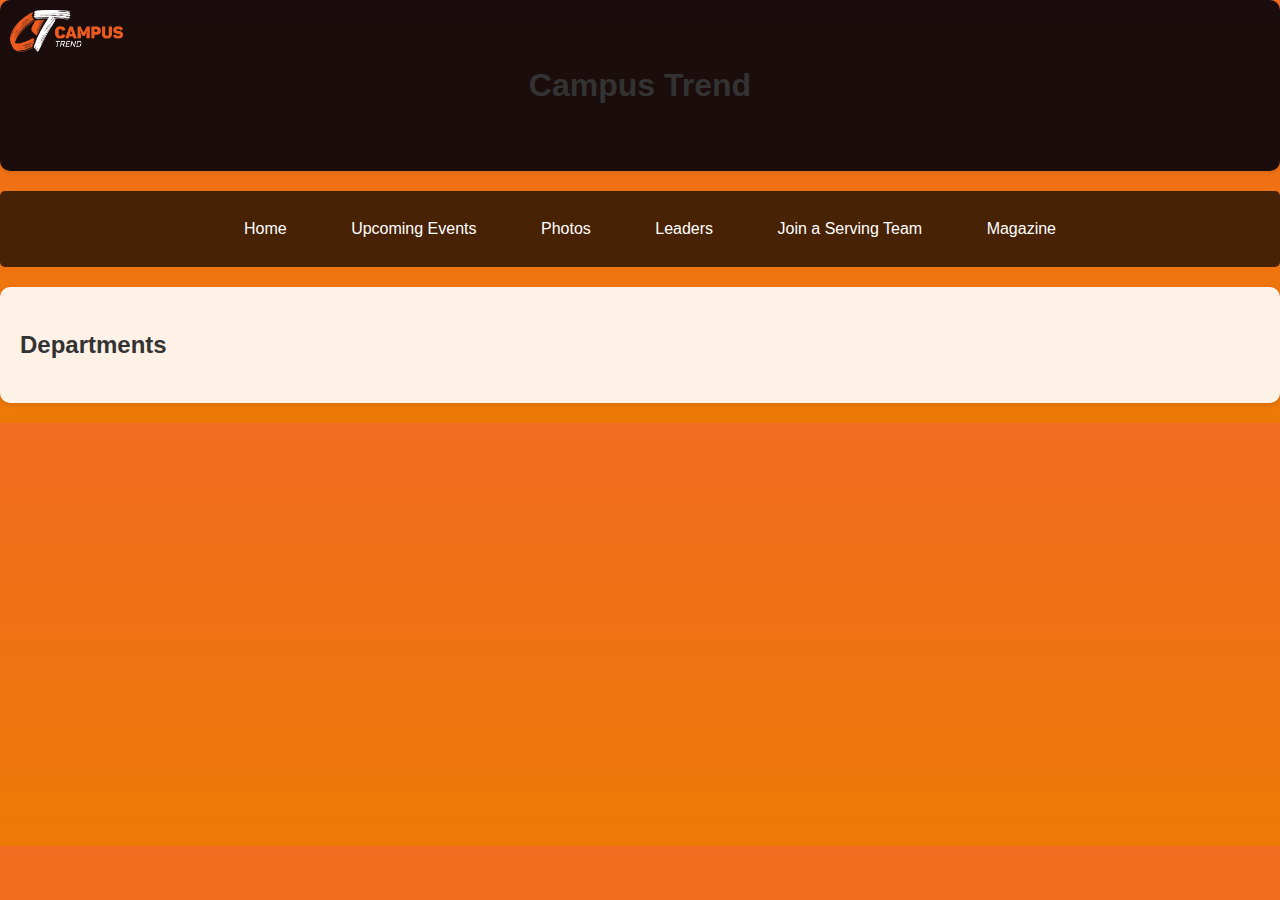
<file: departments.html>
<!DOCTYPE html>
<html lang="en">
<head>
    <meta charset="UTF-8">
    <meta name="viewport" content="width=device-width, initial-scale=1.0">
    <title>Departments - Campus Trend</title>
    <link rel="stylesheet" href="style.css">
</head>
<body>
    <header>
        <div class="container">
            <img src="Campus Trend.png" alt="Campus Trend Logo" class="logo">
            <h1>Campus Trend</h1>
        </div>
    </header>
    <nav>
        <ul>
            <li><a href="index.html">Home</a></li>
            <li><a href="upcoming-events.html">Upcoming Events</a></li>
            <li><a href="photos.html">Photos</a></li>
            <li><a href="leaders.html">Leaders</a></li>
            <li><a href="join-team.html">Join a Serving Team</a></li>
            <li><a href="magazine.html">Magazine</a></li>
        </ul>
    </nav>
    <section class="content">
        <h2>Departments</h2>
        <!-- Your content for departments goes here -->
    </section>
</body>
</html>
</file>
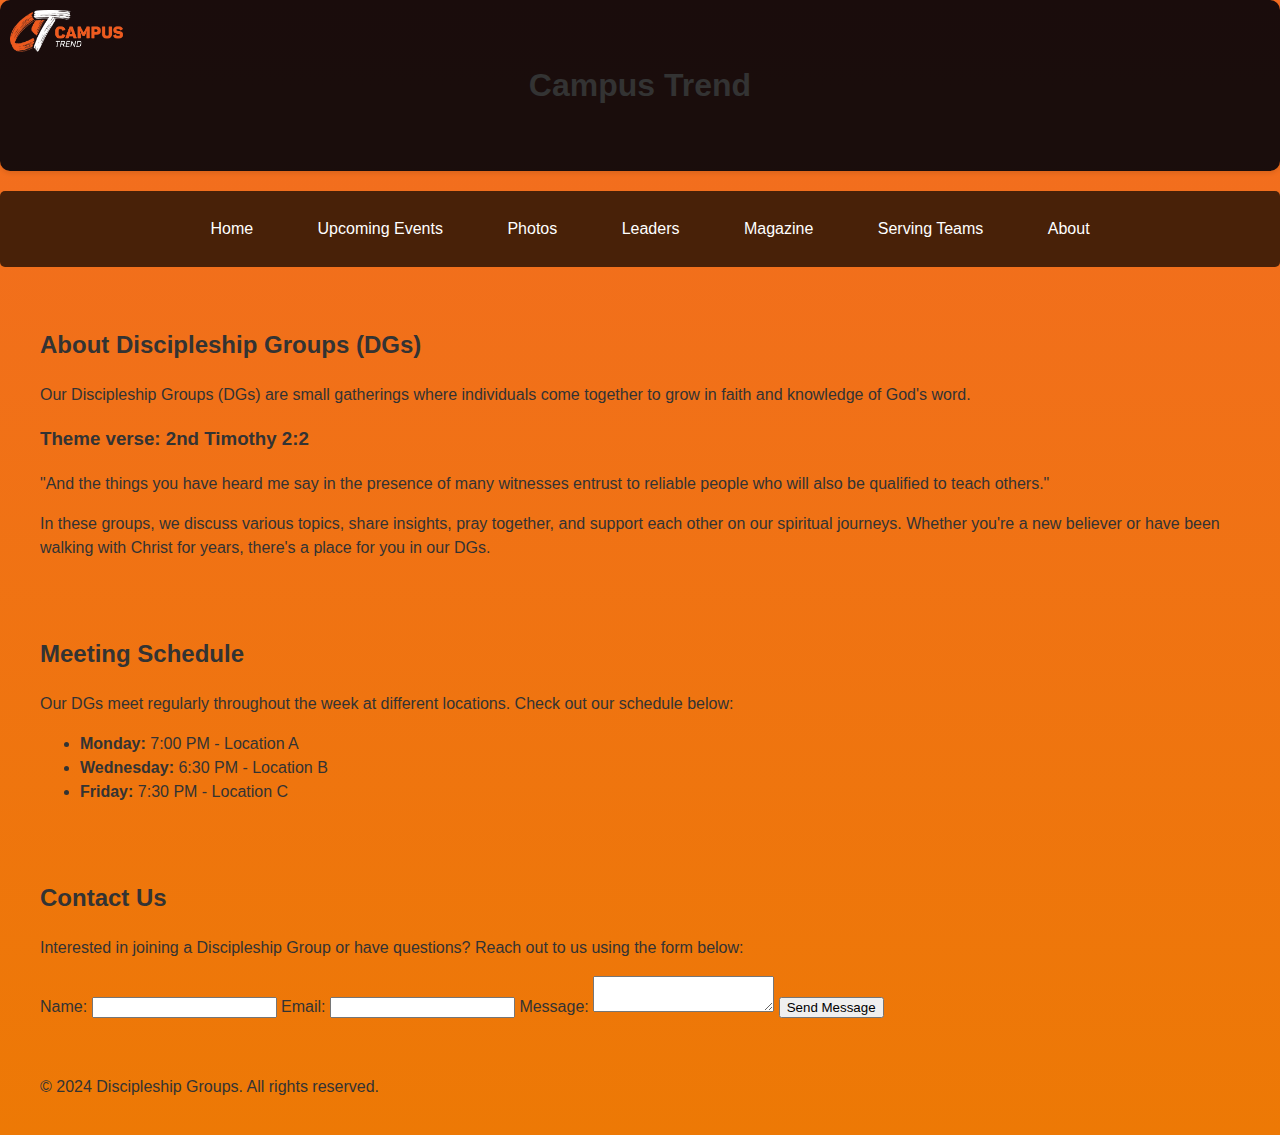
<file: DG.html>
<!DOCTYPE html>
<html lang="en">
<head>
    <meta charset="UTF-8">
    <meta name="viewport" content="width=device-width, initial-scale=1.0">
    <title>Leaders - Campus Trend</title>
    <link rel="stylesheet" href="style.css">
</head>
<body>
    <header>
        <div class="container">
            <img src="Campus Trend.png" alt="Campus Trend Logo" class="logo">
            <h1>Campus Trend</h1>
        </div>
    </header>
    <nav>
      <ul>
        <li><a href="index.html">Home</a></li>
          <li><a href="upcoming_events.html">Upcoming Events</a></li>
          <li><a href="photos.html">Photos</a></li>
          <li><a href="#leadership">Leaders</a></li>
         
          <li><a href="magazine.html">Magazine</a></li>
         
          <li>
            <a href="#">Serving Teams</a>
            <ul>
                <li><a href="departments.html">Departments</a></li>
                <li><a href="join-team.html">Join a Serving Team</a></li>
            </ul>
        </li>
          <!-- New content -->
          <li>
              <a href="#">About</a>
              <ul>
                  <li><a href="#">Our Vision & Mission</a></li>
                  <li><a href="#">Meeting Schedule</a></li>
                  <li>
                      <a href="#">Branches</a>
                      <ul>
                          <li><a href="#">Uon</a></li>
                          <li><a href="#">Kiambu Road</a></li>
                          <li><a href="#">Kabete</a></li>
                          
                      </ul>
                  </li>
              </ul>
          </li>

          <!-- End of new content -->
      </ul>
  </nav>
  <section id="about" class="section">
    <div class="container">
        <h2>About Discipleship Groups (DGs)</h2>
        <p>Our Discipleship Groups (DGs) are small gatherings where individuals come together to grow in faith and knowledge of God's word. </p>
        <h3>Theme verse: 2nd Timothy 2:2</h3>
        <p>"And the things you have heard me say in the presence of many witnesses entrust to reliable people who will also be qualified to teach others."</p>
        <p> In these groups, we discuss various topics, share insights, pray together, and support each other on our spiritual journeys. Whether you're a new believer or have been walking with Christ for years, there's a place for you in our DGs.</p>
    </div>
</section>
<section id="schedule" class="section">
  <div class="container">
      <h2>Meeting Schedule</h2>
      <p>Our DGs meet regularly throughout the week at different locations. Check out our schedule below:</p>
      <ul>
          <li><strong>Monday:</strong> 7:00 PM - Location A</li>
          <li><strong>Wednesday:</strong> 6:30 PM - Location B</li>
          <li><strong>Friday:</strong> 7:30 PM - Location C</li>
          <!-- Add more meeting days and locations as needed -->
      </ul>
  </div>
</section>
<section id="contact" class="section">
  <div class="container">
      <h2>Contact Us</h2>
      <p>Interested in joining a Discipleship Group or have questions? Reach out to us using the form below:</p>
      <form id="contactForm" action="#" method="post">
          <label for="name">Name:</label>
          <input type="text" id="name" name="name" required>
          <label for="email">Email:</label>
          <input type="email" id="email" name="email" required>
          <label for="message">Message:</label>
          <textarea id="message" name="message" required></textarea>
          <button type="submit">Send Message</button>
      </form>
  </div>
</section>

<footer>
  <div class="container">
      <p>&copy; 2024 Discipleship Groups. All rights reserved.</p>
  </div>
</footer>

<script src="script.js"></script>
</body>
</html>
</file>
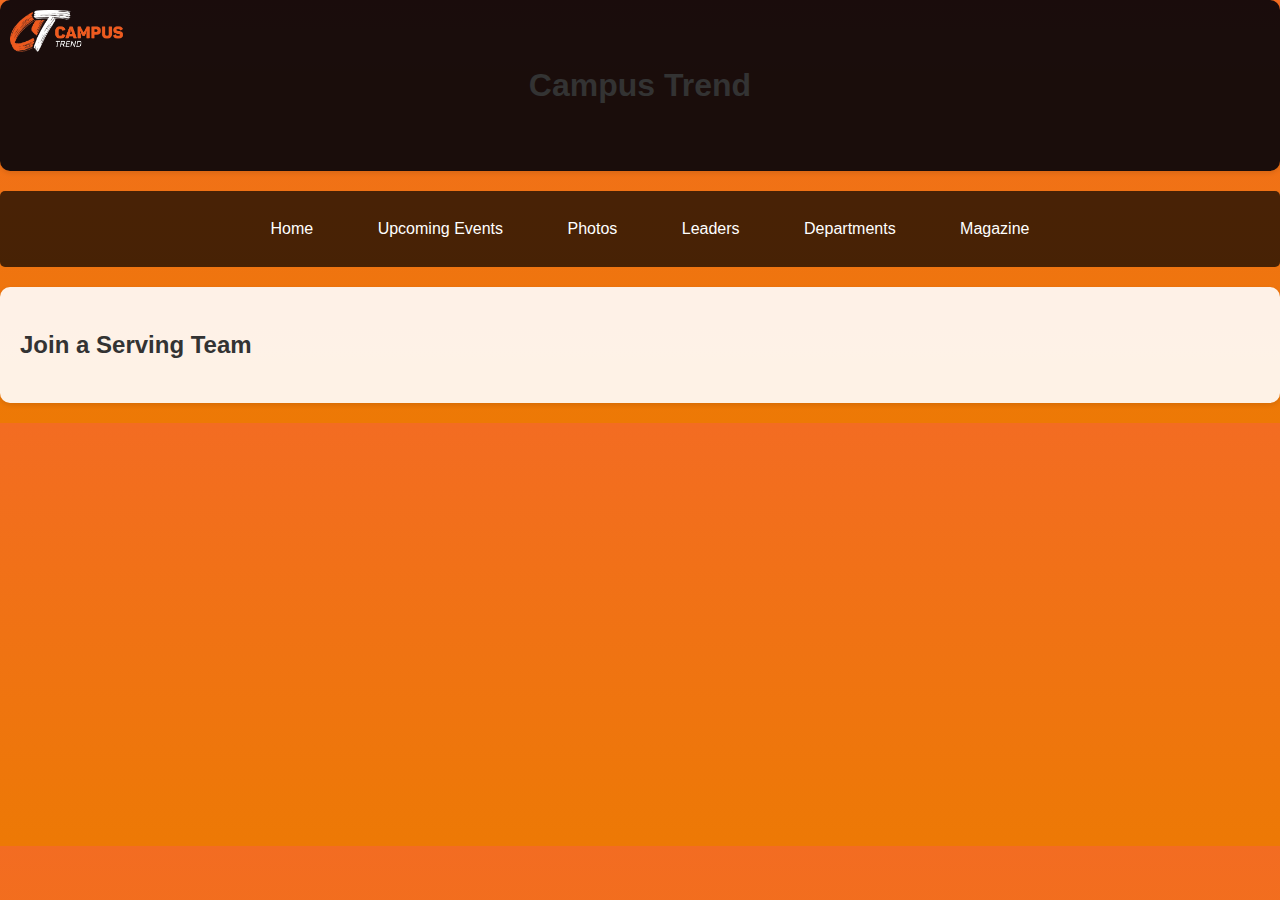
<file: join-team.html>
<!DOCTYPE html>
<html lang="en">
<head>
    <meta charset="UTF-8">
    <meta name="viewport" content="width=device-width, initial-scale=1.0">
    <title>Join a Serving Team - Campus Trend</title>
    <link rel="stylesheet" href="style.css">
</head>
<body>
    <header>
        <div class="container">
            <img src="Campus Trend.png" alt="Campus Trend Logo" class="logo">
            <h1>Campus Trend</h1>
        </div>
    </header>
    <nav>
        <ul>
            <li><a href="index.html">Home</a></li>
            <li><a href="upcoming-events.html">Upcoming Events</a></li>
            <li><a href="photos.html">Photos</a></li>
            <li><a href="leaders.html">Leaders</a></li>
            <li><a href="departments.html">Departments</a></li>
            <li><a href="magazine.html">Magazine</a></li>
        </ul>
    </nav>
    <section class="content">
        <h2>Join a Serving Team</h2>
        <!-- Your content for joining a serving team goes here -->
    </section>
</body>
</html>
</file>
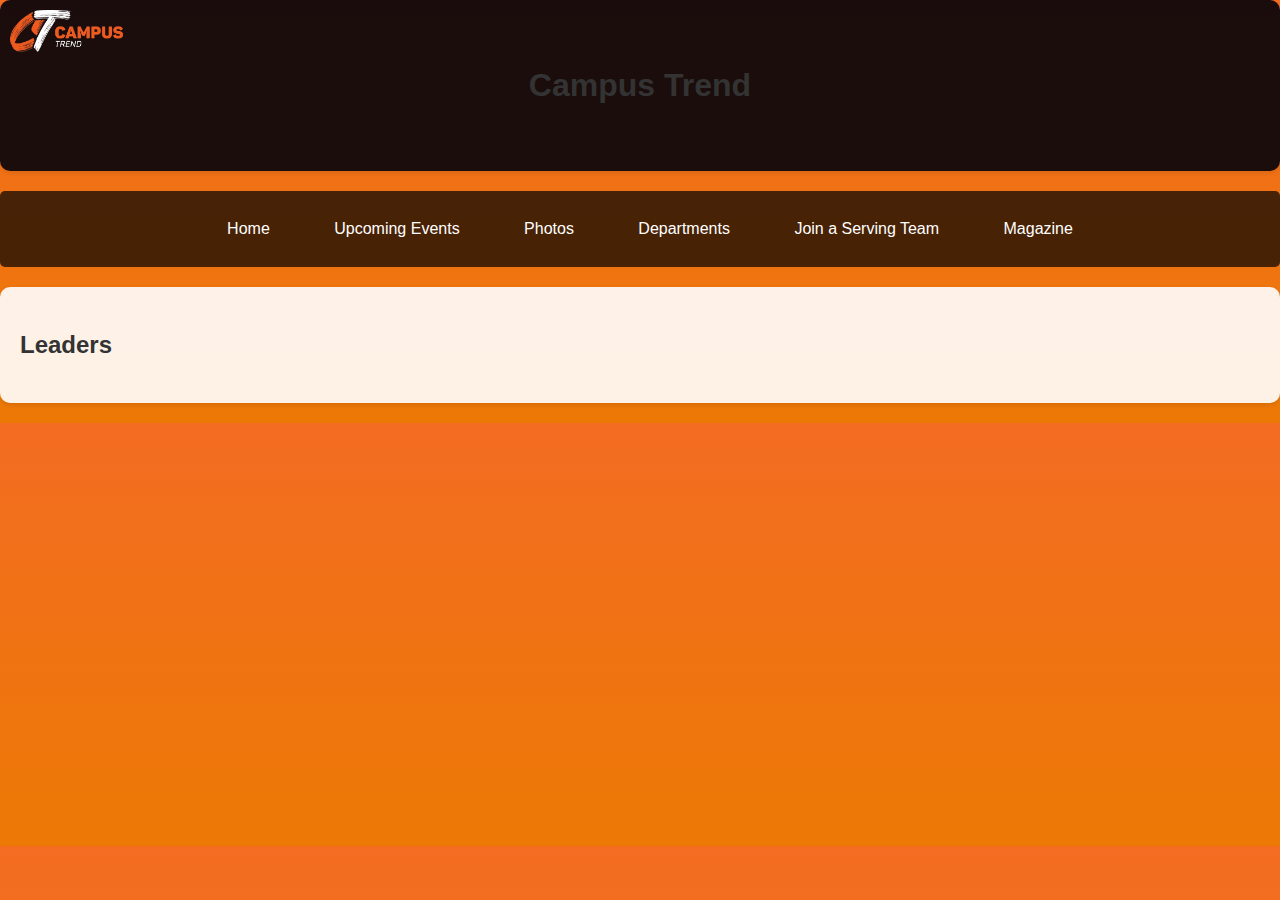
<file: leaders.html>
<!DOCTYPE html>
<html lang="en">
<head>
    <meta charset="UTF-8">
    <meta name="viewport" content="width=device-width, initial-scale=1.0">
    <title>Leaders - Campus Trend</title>
    <link rel="stylesheet" href="style.css">
</head>
<body>
    <header>
        <div class="container">
            <img src="Campus Trend.png" alt="Campus Trend Logo" class="logo">
            <h1>Campus Trend</h1>
        </div>
    </header>
    <nav>
        <ul>
            <li><a href="index.html">Home</a></li>
            <li><a href="upcoming-events.html">Upcoming Events</a></li>
            <li><a href="photos.html">Photos</a></li>
            <li><a href="departments.html">Departments</a></li>
            <li><a href="join-team.html">Join a Serving Team</a></li>
            <li><a href="magazine.html">Magazine</a></li>
        </ul>
    </nav>
    <section class="content">
        <h2>Leaders</h2>
        <!-- Your content for leaders goes here -->
    </section>
</body>
</html>
</file>
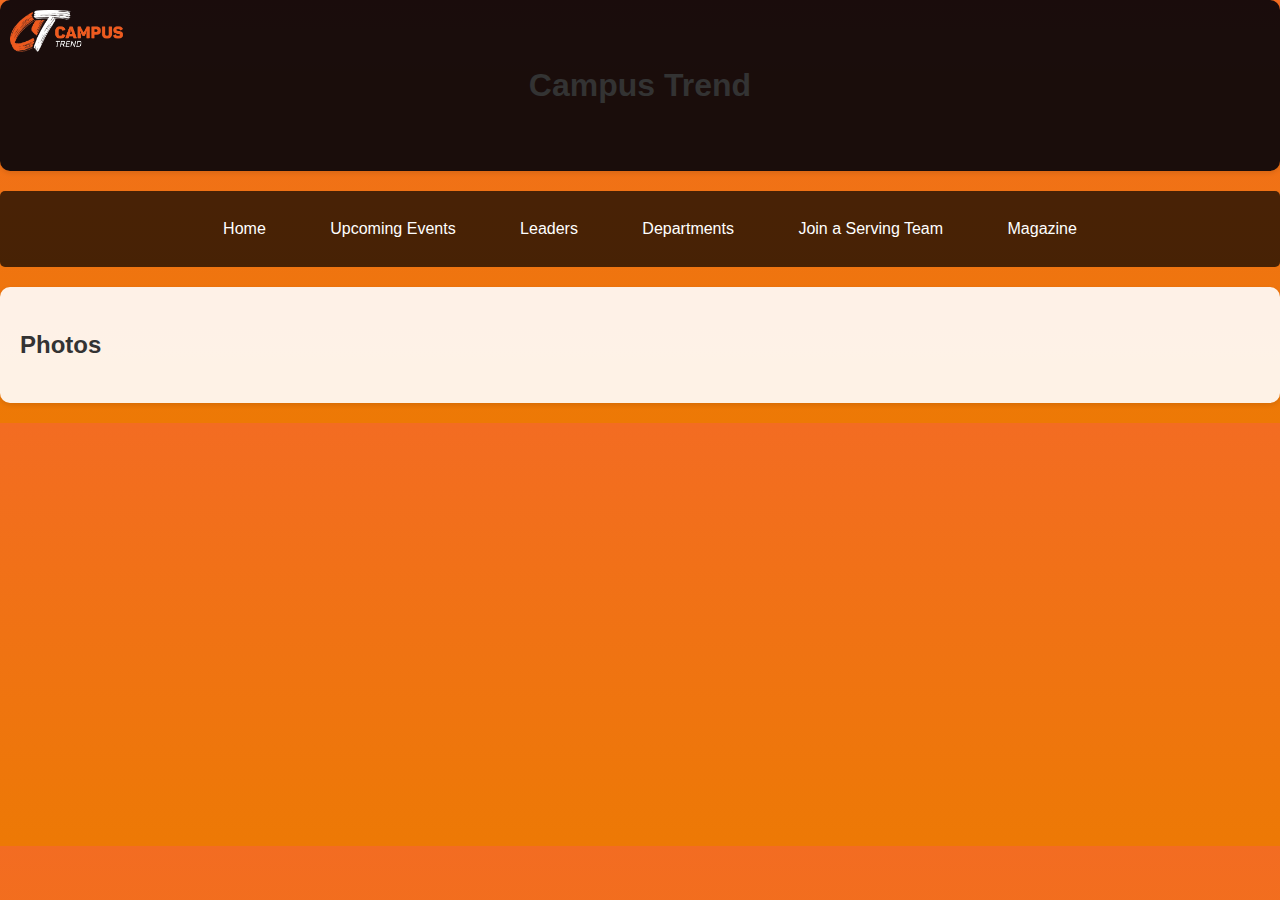
<file: photos.html>
<!DOCTYPE html>
<html lang="en">
<head>
    <meta charset="UTF-8">
    <meta name="viewport" content="width=device-width, initial-scale=1.0">
    <title>Photos - Campus Trend</title>
    <link rel="stylesheet" href="style.css">
</head>
<body>
    <header>
        <div class="container">
            <img src="Campus Trend.png" alt="Campus Trend Logo" class="logo">
            <h1>Campus Trend</h1>
        </div>
    </header>
    <nav>
        <ul>
            <li><a href="index.html">Home</a></li>
            <li><a href="upcoming_events.html">Upcoming Events</a></li>
            <li><a href="leaders.html">Leaders</a></li>
            <li><a href="departments.html">Departments</a></li>
            <li><a href="join_team.html">Join a Serving Team</a></li>
            <li><a href="magazine.html">Magazine</a></li>
        </ul>
    </nav>
    <section class="content">
        <h2>Photos</h2>
        <!-- Your content for photos goes here -->
    </section>
</body>
</html>
</file>
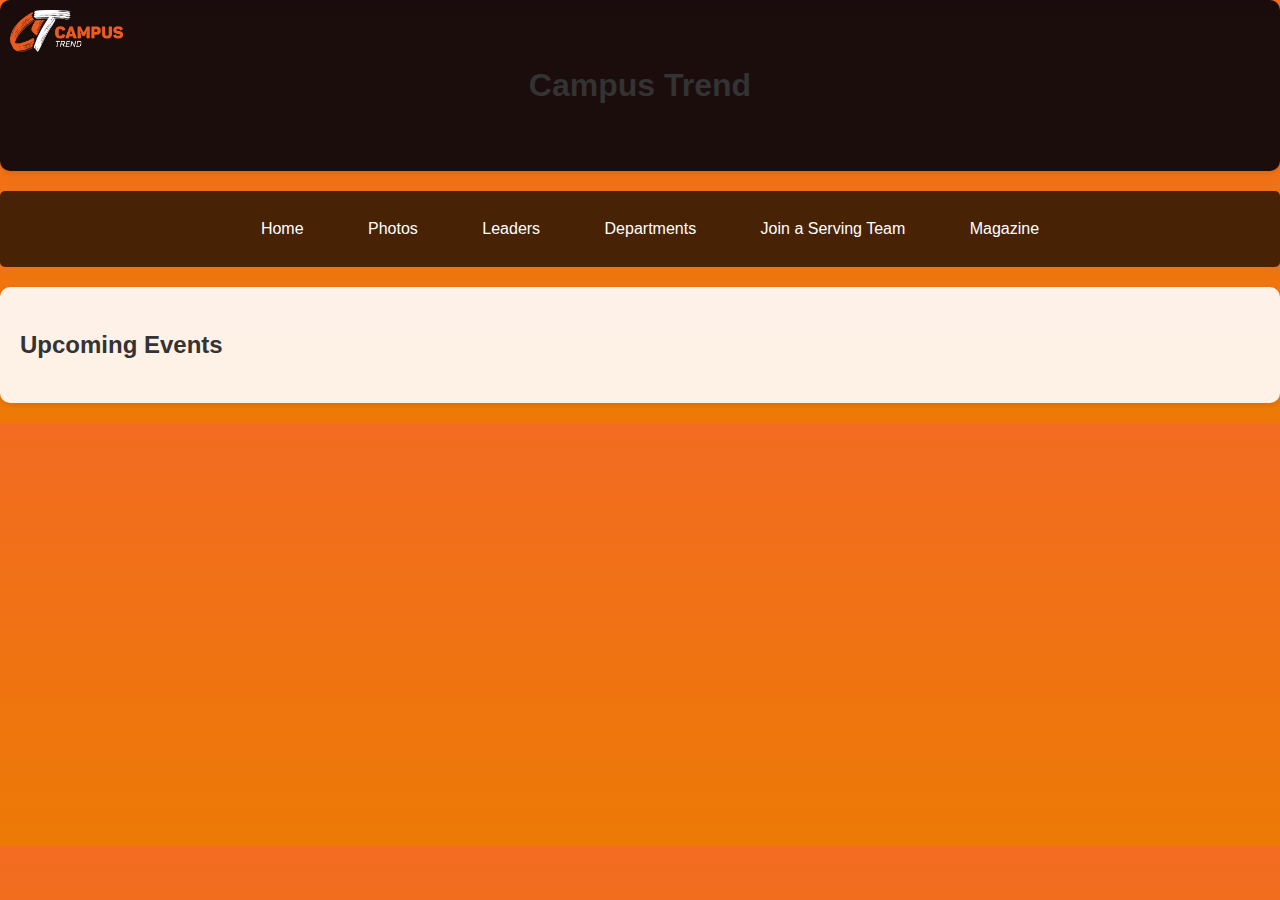
<file: upcoming_events.html>
<!DOCTYPE html>
<html lang="en">
<head>
    <meta charset="UTF-8">
    <meta name="viewport" content="width=device-width, initial-scale=1.0">
    <title>Upcoming Events - Campus Trend</title>
    <link rel="stylesheet" href="style.css">
</head>
<body>
    <header>
        <div class="container">
            <img src="Campus Trend.png" alt="Campus Trend Logo" class="logo">
            <h1>Campus Trend</h1>
        </div>
    </header>
    <nav>
        <ul>
            <li><a href="index.html">Home</a></li>
            <li><a href="photos.html">Photos</a></li>
            <li><a href="leaders.html">Leaders</a></li>
            <li><a href="departments.html">Departments</a></li>
            <li><a href="join_team.html">Join a Serving Team</a></li>
            <li><a href="magazine.html">Magazine</a></li>
        </ul>
    </nav>
    <section class="content">
        <h2>Upcoming Events</h2>
        <!-- Your content for upcoming events goes here -->
    </section>
</body>
</html>
</file>
<file: style.css>
/* Merged functions with the same name */
/* Additional styles for animations and transitions */
nav ul li {
  display: inline-block; /* Changed from 'inline' */
  margin-right: 20px;
  transition: transform 0.3s ease;
}

nav ul li:hover {
  transform: scale(1.1);
}

#slideshow img,
.eve { /* Combine slideshow and event image styles */
  width: 30%;
  display: block;
  animation: slide 2s infinite;
  max-width: 400px; /* Adjust maximum width of the slideshow */
  margin: 20px auto; /* Center the slideshow horizontally */
  text-align: center; /* Center the slideshow images */
}

h1 {
  text-align: center;
}

@keyframes slide {
  0% {
    opacity: 0;
  }
  25% {
    opacity: 1;
  }
  75% {
    opacity: 1;
  }
  100% {
    opacity: 0;
  }
}

/* Responsive design */
@media screen and (max-width: 768px) {
  /* Adjust styles for smaller screens */
}

/* Accessibility */
/* Add appropriate aria-labels and role attributes for accessibility */

/* Typography */
body,
h1, h2, h3, h4, h5, h6 { /* Apply font-family to all headings */
  font-family: Arial, sans-serif;
  /* Add additional styling as needed */
}

/* Consistency */
body {
  color: #333; /* Main text color */
  background: linear-gradient(to bottom, #f36c22, #ed7905); /* Gradient background using theme colors */
  font-family: Arial, sans-serif;
}



/* Adjustments to existing CSS */
body {
  font-family: Arial, sans-serif;
  background: linear-gradient(to bottom, #f36c22, #ed7905); /* Gradient background using theme colors */
  color: #333; /* Main text color */
  margin: 0;
  padding: 0;
}

.container {
  max-width: 1200px;
  margin: 0 auto;
  padding: 20px;
}

.logo {
  width: 120px; /* Adjust the size as needed */
  height: auto;
  position: absolute;
  top: 10px;
  left: 10px;
}

header {
  background-color: rgba(2, 2, 10, 0.9); /* Semi-transparent white background for header */
  padding: 20px;
  border-radius: 10px; /* Rounded corners for header */
  margin-bottom: 20px; /* Add space below header */
  box-shadow: 0 2px 5px rgba(0, 0, 0, 0.1); /* Drop shadow for header */
}

nav {
  background-color: rgba(0, 0, 0, 0.7); /* Semi-transparent black background for navigation */
  padding: 10px 0;
  border-radius: 5px; /* Rounded corners for navigation */
  margin-bottom: 20px; /* Add space below navigation */
}

nav ul {
  list-style-type: none;
  text-align: center;
}

nav ul li {
  display: inline-block; /* Change display to inline-block for better spacing */
  margin-right: 20px;
}

nav ul li a {
  color: #fff;
  text-decoration: none;
  padding: 10px 20px; /* Add padding to navigation links for better clickability */
  border-radius: 5px; /* Rounded corners for navigation links */
  transition: background-color 0.3s ease; /* Smooth transition for hover effect */
}

nav ul li a:hover {
  background-color: rgba(255, 255, 255, 0.2); /* Semi-transparent white background on hover */
}

.content {
  background-color: rgba(255, 255, 255, 0.9); /* Semi-transparent white background for content */
  padding: 20px;
  border-radius: 10px; /* Rounded corners for content */
  margin-bottom: 20px; /* Add space below content */
  box-shadow: 0 2px 5px rgba(0, 0, 0, 0.1); /* Drop shadow for content */
}

/* CSS for the dropdown menu */
nav ul ul {
  display: none; /* Hide the dropdown menu by default */
  position: absolute;
  top: 100%; /* Position the dropdown menu below its parent */
  left: 0;
  background-color: rgba(0, 0, 0, 0.7); /* Semi-transparent black background */
  border-radius: 5px;
  transition: opacity 0.3s ease-in-out; /* Add transition for smooth animation */
  opacity: 0; /* Initially set opacity to 0 */
  pointer-events: none; /* Disable pointer events to prevent interaction */
}

nav ul li:hover > ul {
  display: block; /* Display the dropdown menu when the parent is hovered */
  opacity: 1; /* Set opacity to 1 to make it visible */
  pointer-events: auto; /* Enable pointer events for interaction */
  transition-delay: 10s; /* Add a slight delay to the transition */
}

nav ul ul li {
  display: block; /* Make dropdown menu items display as block */
  width: 100%;
  margin-right: 0; /* Remove margin for dropdown menu items */
}

nav ul ul li a {
  padding: 10px 20px; /* Add padding to dropdown menu links */
  color: #fff;
  display: block;
}

nav ul ul li a:hover {
  background-color: rgba(255, 255, 255, 0.2); /* Semi-transparent white background on hover */
}

/* Additional CSS for the new content sections */
#events {
  background-color: #fff; /* White background for events section */
  padding: 20px;
  border-radius: 10px;
  margin-bottom: 20px;
  box-shadow: 0 2px 5px rgba(0, 0, 0, 0.1);
}

#newsletter {
  background-color: #f9f9f9; /* Light gray background for newsletter section */
  padding: 20px;
  border-radius: 10px;
  margin-bottom: 20px;
  box-shadow: 0 2px 5px rgba(0, 0, 0, 0.1);
}

#newsletter form {
  display: flex;
  flex-wrap: wrap;
}

#newsletter label {
  flex: 1 1 100%;
  margin-bottom: 10px;
}

#newsletter input[type="email"] {
  flex: 0 1 calc(100% - 100px);
  margin-right: 10px;
  padding: 10px;
  border: 1px solid #ccc;
  border-radius: 5px;
}

#newsletter button[type="submit"] {
  flex: 0 1 100px;
  padding: 10px;
  border: none;
  border-radius: 5px;
  background-color: #f36c22;
  color: #fff;
  cursor: pointer;
  transition: background-color 0.3s ease;
}

#newsletter button[type="submit"]:hover {
  background-color: #ed7905;
}

/* Adjustments to existing CSS */
#slideshow img {
  width: 100%; /* Center the slideshow images */
}

/* Your existing CSS */
/* Add the improvements below */

/* Responsive design */
@media screen and (max-width: 768px) {
  /* Adjust styles for smaller screens */
}

/* Accessibility */
/* Add appropriate aria-labels and role attributes for accessibility */

/* Typography */
body {
  font-family: Arial, sans-serif;
  font-size: 16px;
  line-height: 1.5;
}

/* Consistency */
body {
  color: #333; /* Main text color */
  background: linear-gradient(to bottom, #f36c22, #ed7905); /* Gradient background using theme colors */
  font-family: Arial, sans-serif;
}

/* Typography */
h1, h2, h3, h4, h5, h6 {
  font-family: Arial, sans-serif;
  /* Add additional styling as needed */
}


        /* CSS for Interactive Map */
        #map {
            height: 300px;
            width: 80%;
            margin: 20px auto;
        }

        /* New CSS rule for leader images */
#leadership img {
  width: 150px;
  height: 150px;
  border-radius: 20px; /* Adjust border-radius to create rounded corners */
  border: 5px solid #fff;
  box-shadow: 0 0 10px rgba(0, 0, 0, 0.1);
  transition: transform 0.3s ease;
  object-fit: cover; /* Maintain aspect ratio and cover the container */
}

/* Add hover effect for leader images */
#leadership img:hover {
  transform: scale(1.1);
}

/* Adjust spacing for leader images */
#leadership li {
  margin-bottom: 20px;
  text-decoration: none;
}
/* Adjustments for leader images */
#leadership ul {
  list-style-type: none;
  padding: 0;
  margin: 0;
  display: flex; /* Change display to flex */
  flex-wrap: wrap; /* Allow items to wrap to the next line */
  justify-content: space-around; /* Center items horizontally */
}

#leadership li {
  width: calc(33.33% - 20px); /* Adjust width to occupy 1/3 of the container width */
  margin: 10px; /* Add margin between items */
  text-align: center; /* Center the content */
}

#leadership img {
  width: 150px; /* Set a specific width for the images */
  height: 150px; /* Set a specific height for the images */
  object-fit: cover; /* Maintain aspect ratio and cover the entire space */
  border-radius: 10px; /* Optionally, add border-radius for rounded corners */
  border: 2px solid orange; /* Add orange border */
}
</file>
